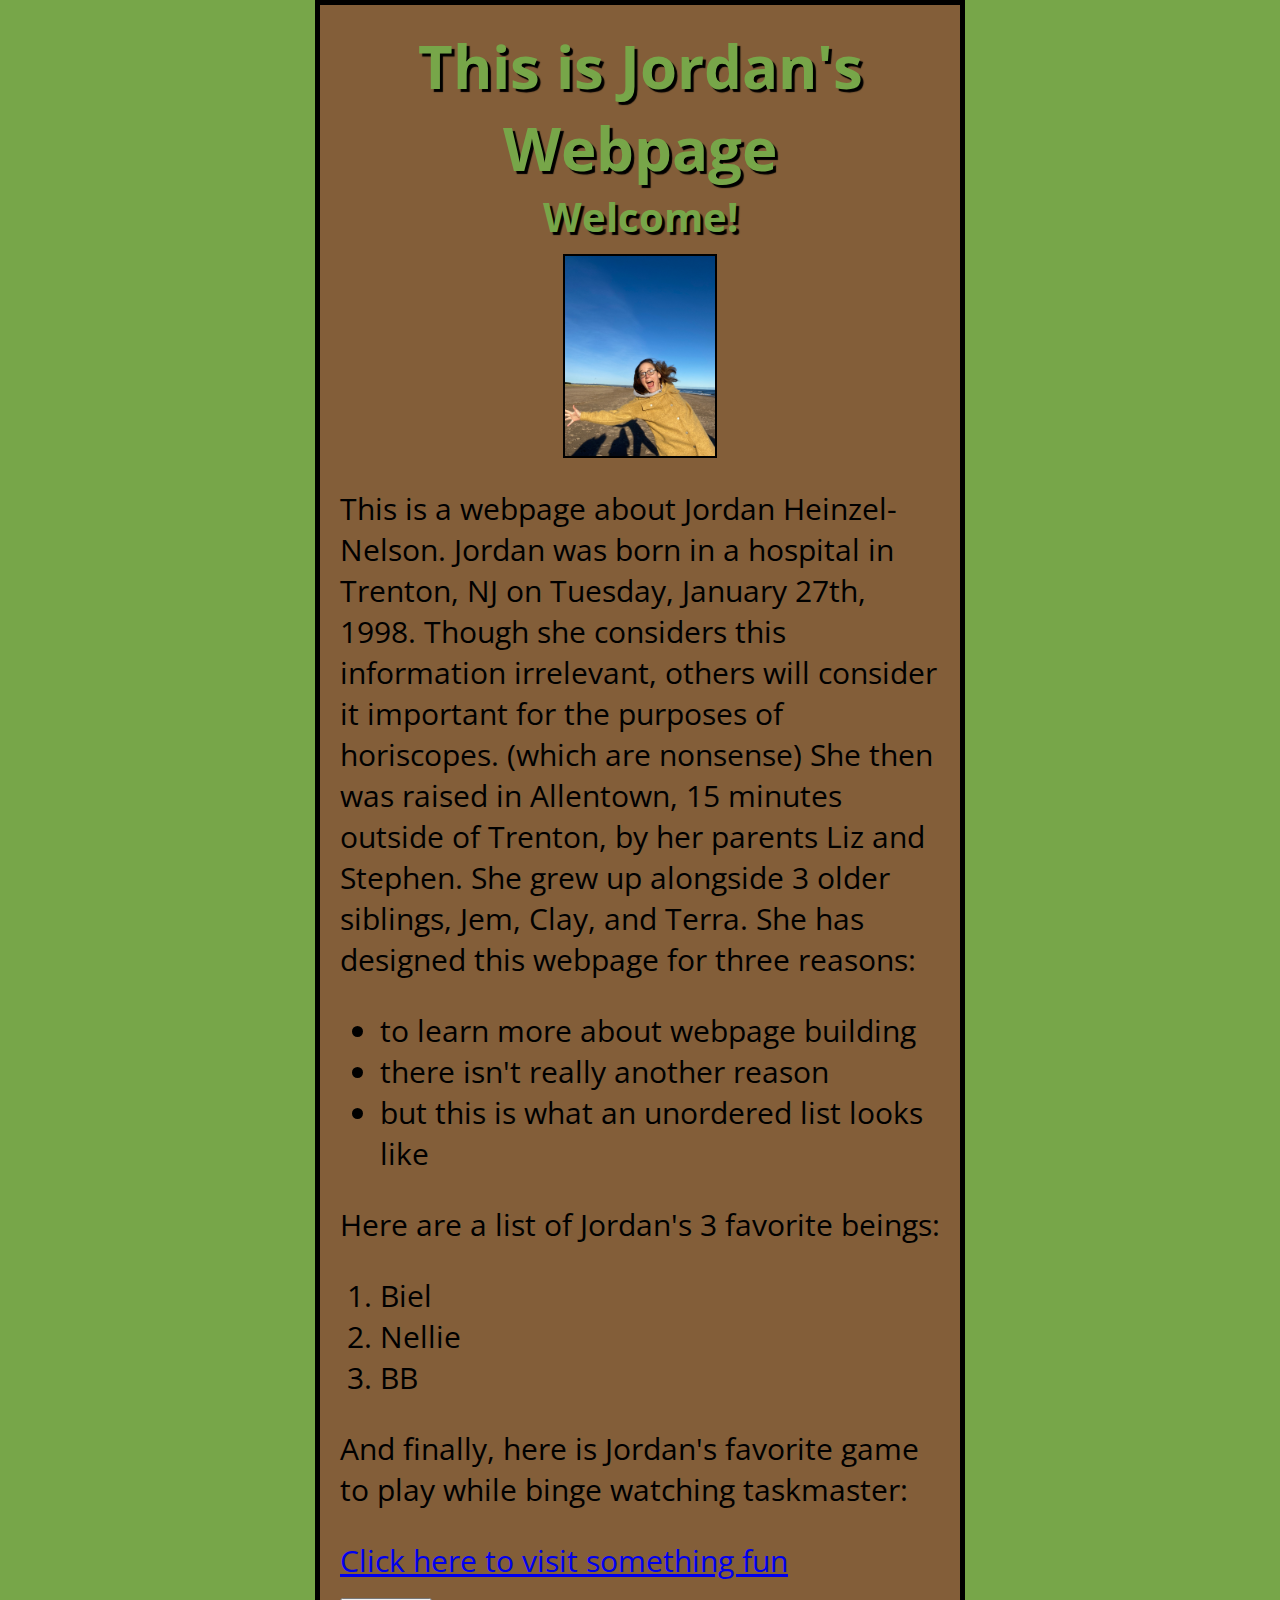
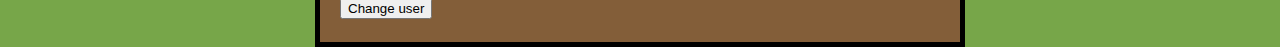
<file: index.html>
<!DOCTYPE html>
<html lang="en">
<!-- head has information about website and style -->

<head>
    <title>Jordan's Homepage</title>
    <link href="styles/styles.css" rel="stylesheet">
    <meta name="author" content="Jordan Heinzel-Nelson">
    <meta name="description"
        content="This website contains information about Jordan Heinzel-Nelson but is primarily used for her to practice coding.">
</head>

<!-- Body has actual divs on webpage -->

<body>
    <!-- Font -->
    <link rel="preconnect" href="https://fonts.googleapis.com">
    <link rel="preconnect" href="https://fonts.gstatic.com" crossorigin>
    <link href="https://fonts.googleapis.com/css2?family=Open+Sans+Condensed:wght@300&display=swap" rel="stylesheet">
    <!-- Headers -->
    <h1>This is Jordan's Webpage</h1>
    <h2> Welcome! </h2>
    <img src="images/Jordan.jpg" alt="My test image">

    <!-- paragraph -->
    <p>This is a webpage about Jordan Heinzel-Nelson. Jordan was born in a hospital in Trenton, NJ on Tuesday, January
        27th, 1998. Though she considers this information irrelevant, others will consider it important for
        the purposes of horiscopes. (which are nonsense)
        She then was raised in Allentown, 15 minutes outside of Trenton, by her parents Liz and Stephen. She grew up
        alongside 3 older siblings, Jem, Clay, and Terra.

        She has designed this webpage for three reasons:
    </p>
    <!-- unordered list -->
    <ul>
        <li>to learn more about webpage building</li>
        <li>there isn't really another reason</li>
        <li>but this is what an unordered list looks like</li>
    </ul>
    <p>
        Here are a list of Jordan's 3 favorite beings:
    </p>
    <!-- ordered list -->
    <ol>
        <li>Biel</li>
        <li>Nellie</li>
        <li>BB</li>
    </ol>

    <p>And finally, here is Jordan's favorite game to play while binge watching taskmaster:</p>
    <!-- link -->
    <a href="https://minesweeperonline.com/" target="_blank">Click here to visit something fun</a>
    <div> <button>Change user</button></div>

    <script src="scripts/main.js"></script>

</body>

</html>
</file>
<file: styles/styles.css>
/* CSS layout is mostly based on the box model. Each box taking up space on your page has properties like:

padding, the space around the content. In the example below, it is the space around the paragraph text.
border, the solid line that is just outside the padding.
margin, the space around the outside of the border. 

In this section we also use:

width (of an element).
background-color, the color behind an element's content and padding.
color, the color of an element's content (usually text).
text-shadow sets a drop shadow on the text inside an element.
display sets the display mode of an element. (keep reading to learn more)

*/

/* you can change all of a type of an element */
p {
    color: black;
}

/* you can change a unique element specified by the ID */
#my-id {
    color: blue;
}

/* you can change all elements given a class */
.class1 {
    color: green
}

/* you can change style for the whole sheet */
html {
    font-size: 30px;
    /* px means "pixels": the base font size is now 10 pixels high  */
    font-family: 'Open Sans Condensed', sans-serif;
    /* this should be the rest of the output you got from Google fonts: https://fonts.google.com/ */
    background-color: #77A649;
}

/* find colors here https://developer.mozilla.org/en-US/docs/Web/CSS/CSS_Colors/Color_picker_tool */

body {
    width: 600px;
    margin: 0 auto;
    background-color: #835E39;
    padding: 0 20px 20px 20px;
    border: 5px solid black;
}

/* formatting my header */
h1 {
    font-size: 60px;
    text-align: center;
    margin: 0;
    padding: 20px 0 0 0;
    color: #77A649;
    text-shadow: 3px 3px 1px black;
}

h2 {
    font-size: 40px;
    text-align: center;
    margin: 0;
    padding: 0 0 10px 0;
    /* top right bottom left */
    color: #77A649;
    text-shadow: 3px 3px 1px black;
}

img {
    display: block;
    margin: 0 auto;
    width: 150px;
    border: 2px solid black;
}
</file>
